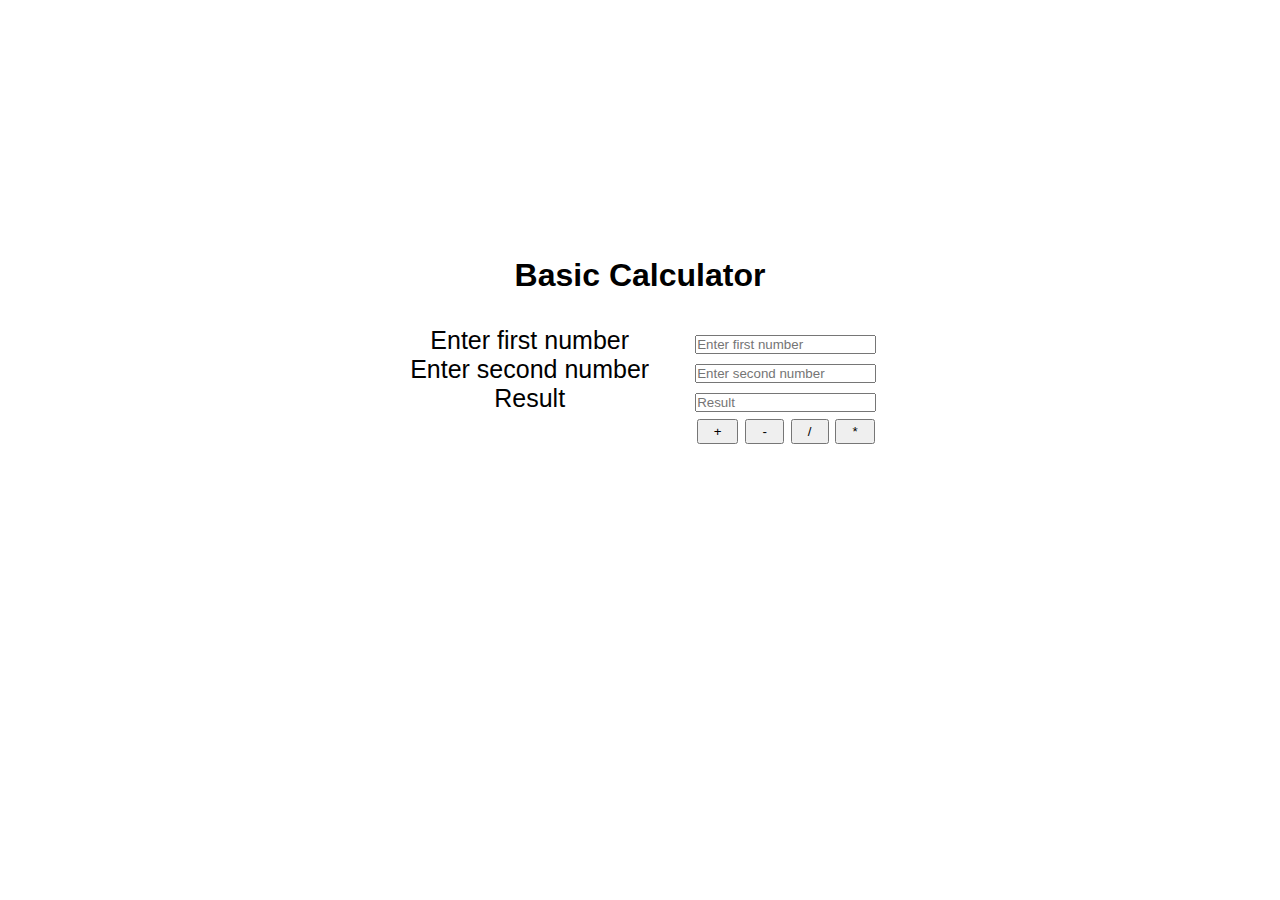
<file: Javascript/BasicCalculator/index.html>
<!DOCTYPE html>
<html lang="en">
<head>
    <meta charset="UTF-8">
    <meta name="viewport" content="width=device-width, initial-scale=1.0">
    <title>Document</title>
    <script src="calc.js"></script>
    <link rel="stylesheet" href="styles.css">
</head>
<body>
    <div class="wrapper">
        <h1>Basic Calculator</h1>
        <table>
            <tr>
                <td>Enter first number</td>
                <td>
                    <input type="text" placeholder="Enter first number" id="box-1">
                </td>
            </tr>
            <tr>
                <td>Enter second number</td>
                <td>
                    <input type="text" placeholder="Enter second number" id="box-2">
                </td>
            </tr>
            <tr>
                <td>Result</td>
                <td>
                    <input type="text" placeholder="Result" id="box-3">
                </td>
            </tr>
            <tr>
                <td></td>
                <td>
                    <button id="add">+</button>
                    <button id="sub">-</button>
                    <button id="div">/</button>
                    <button id="mul">*</button>
                </td>
            </tr>
        </table>
    </div>
    
</body>
</html>
</file>
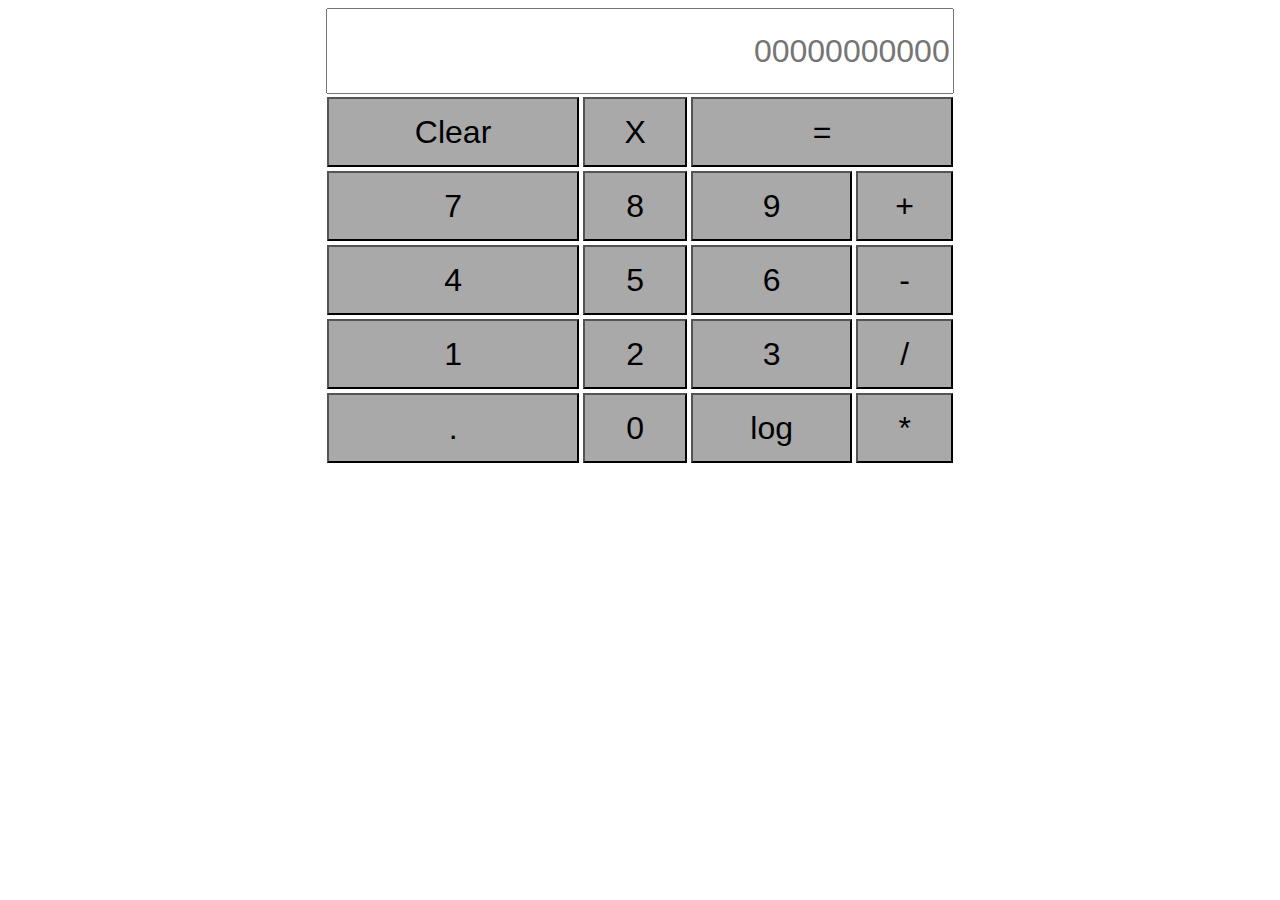
<file: Group G1/Javascript/AdvCalculator/index.html>
<!DOCTYPE html>
<html lang="en">
<head>
    <meta charset="UTF-8">
    <meta name="viewport" content="width=device-width, initial-scale=1.0">
    <title>Document</title>
    <link rel="stylesheet" href="styles.css">
    <script src="calc.js"></script>
</head>
<body>
    
    <div id="container">
        <input type="text" id="box" placeholder="00000000000">
        <table>
            <tr>
                <td>
                    <button class="clear">Clear</button>
                </td>
                <td>
                    <button class="backspace">X</button>
                </td>
                <td colspan="2">
                    <button class="equals">=</button>
                </td>
            </tr>
            <tr>
                <td>
                    <button class="num">7</button>
                </td>
                <td>
                    <button class="num">8</button>
                </td>
                <td>
                    <button class="num">9</button>
                </td>
                <td>
                    <button class="opr">+</button>
                </td>
            </tr>
            <tr>
                <td>
                    <button class="num">4</button>
                </td>
                <td>
                    <button class="num">5</button>
                </td>
                <td>
                    <button class="num">6</button>
                </td>
                <td>
                    <button class="opr">-</button>
                </td>
            </tr>
            <tr>
                <td>
                    <button class="num">1</button>
                </td>
                <td>
                    <button class="num">2</button>
                </td>
                <td>
                    <button class="num">3</button>
                </td>
                <td>
                    <button class="opr">/</button>
                </td>
            </tr>
            <tr>
                <td>
                    <button class="num">.</button>
                </td>
                <td>
                    <button class="num">0</button>
                </td>
                <td>
                    <button class="num">log</button>
                </td>
                <td>
                    <button class="opr">*</button>
                </td>
            </tr>
        </table>
    </div>

</body>
</html>
</file>
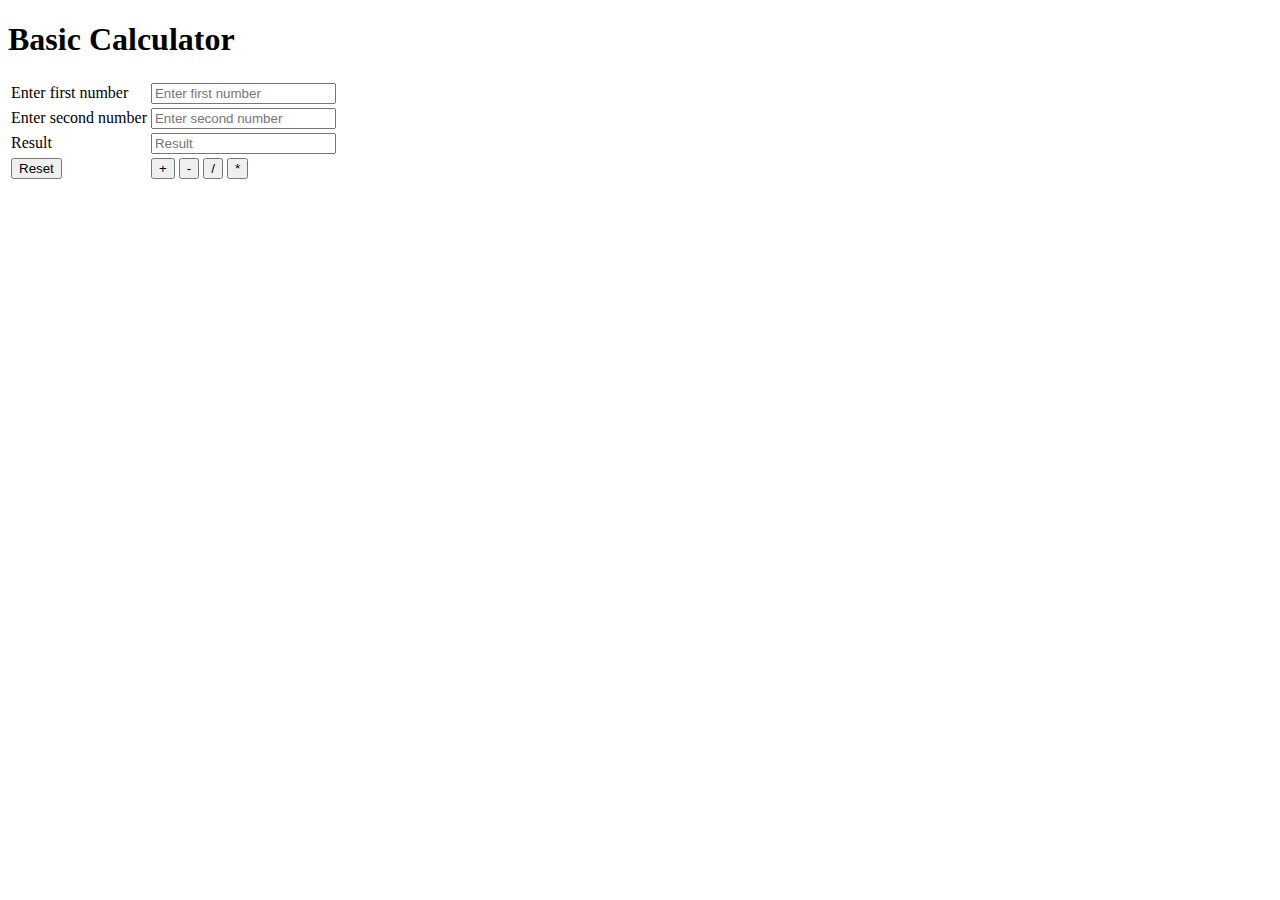
<file: Group G1/Javascript/BasicCalculator/index.html>
<!DOCTYPE html>
<html lang="en">
<head>
    <meta charset="UTF-8">
    <meta name="viewport" content="width=device-width, initial-scale=1.0">
    <title>Document</title>
    <!-- <script src="calc.js"></script> -->
    <script src="calc_2.js"></script>
</head>
<body>
    
    <h1>Basic Calculator</h1>

    <table>
        <tr>
            <td>Enter first number</td>
            <td>
                <input type="text" placeholder="Enter first number" id="box-1">
            </td>
        </tr>
        <tr>
            <td>Enter second number</td>
            <td>
                <input type="text" placeholder="Enter second number" id="box-2">
            </td>
        </tr>
        <tr>
            <td>Result</td>
            <td>
                <input type="text" placeholder="Result" id="box-3">
            </td>
        </tr>
        <tr>
            <td>
                <button type="button">Reset</button>
            </td>
            <td>
                <!-- <button id="add" onclick="add()">+</button> -->
                <button id="add" class="btn">+</button>
                <button id="sub" class="btn">-</button>
                <button id="div" class="btn">/</button>
                <button id="mul" class="btn">*</button>
            </td>
        </tr>
    </table>


    <!-- <script src="calc.js"></script> -->
</body>
</html>
</file>
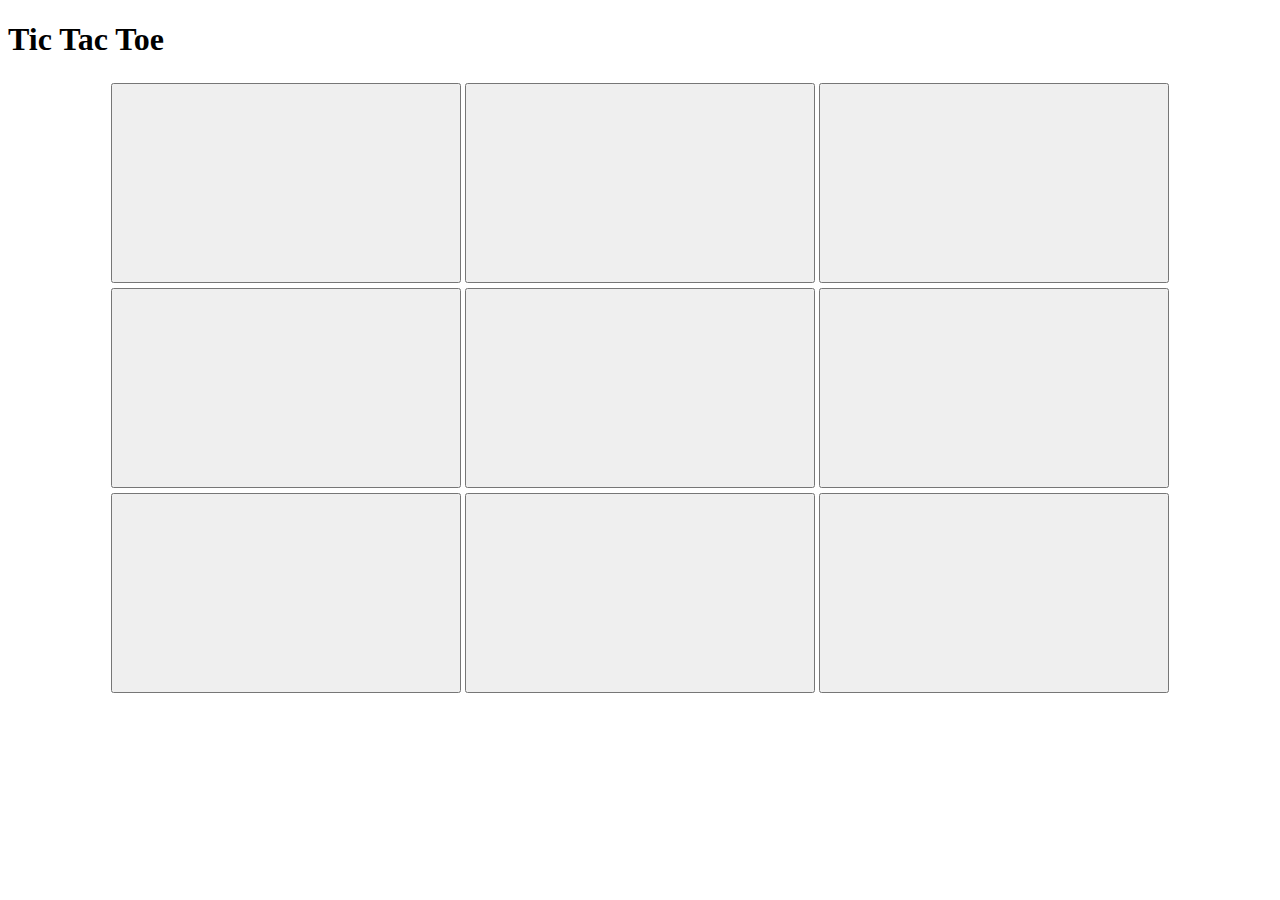
<file: Group G1/Javascript/TicTacToe/index.html>
<!DOCTYPE html>
<html lang="en">
<head>
    <meta charset="UTF-8">
    <meta name="viewport" content="width=device-width, initial-scale=1.0">
    <title>Document</title>
    <link rel="stylesheet" href="styles.css">
    <script src="script.js"></script>
</head>
<body>

    <h1>Tic Tac Toe</h1>
    <table id="gameBoard"></table>
    
</body>
</html>
</file>
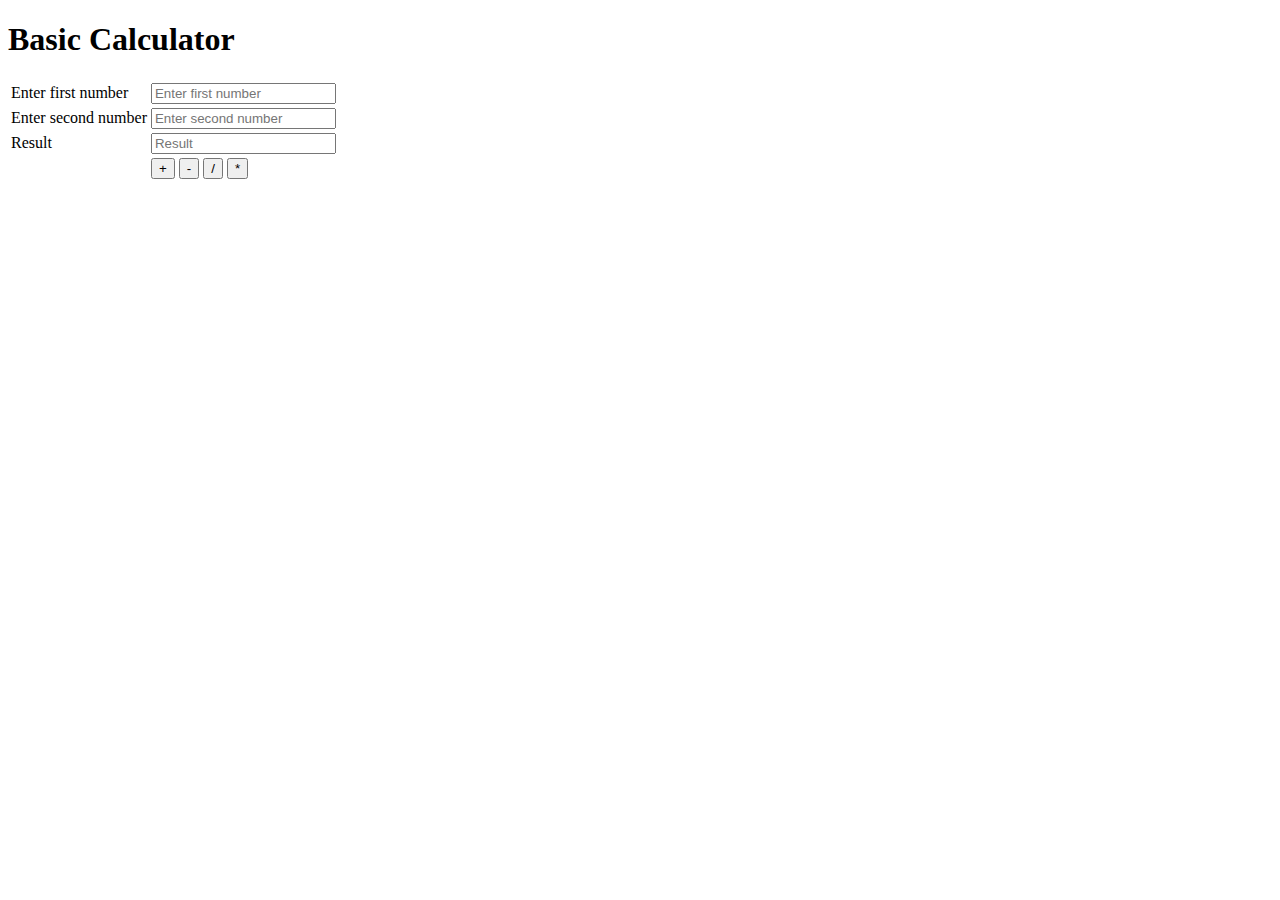
<file: Group-G2/Javascript/BasicCalculator/index.html>
<!DOCTYPE html>
<html lang="en">
<head>
    <meta charset="UTF-8">
    <meta name="viewport" content="width=device-width, initial-scale=1.0">
    <title>Document</title>
    <script src="calc.js"></script>
</head>
<body>

    <h1>Basic Calculator</h1>

    <table>
        <tr>
            <td>Enter first number</td>
            <td>
                <input type="text" placeholder="Enter first number" id="box-1">
            </td>
        </tr>
        <tr>
            <td>Enter second number</td>
            <td>
                <input type="text" placeholder="Enter second number" id="box-2">
            </td>
        </tr>
        <tr>
            <td>Result</td>
            <td>
                <input type="text" placeholder="Result" id="box-3">
            </td>
        </tr>
        <tr>
            <td></td>
            <td>
                <button id="add">+</button>
                <button id="sub">-</button>
                <button id="div">/</button>
                <button id="mul">*</button>
            </td>
        </tr>
    </table>
    
    <!-- <script src="calc.js"></script> -->
</body>
</html>
</file>
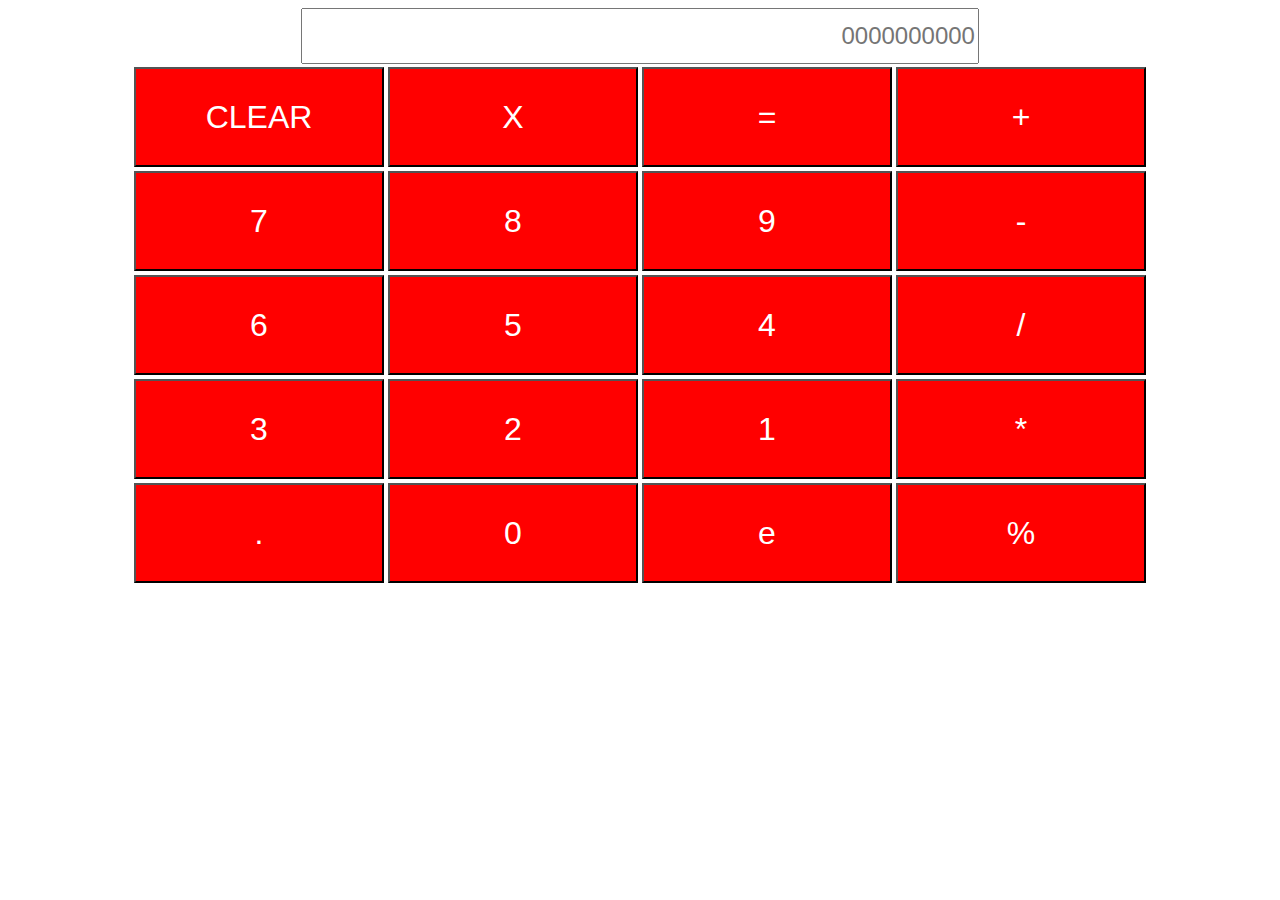
<file: Group-G3/Javascript/AdvCalculator/index.html>
<!DOCTYPE html>
<html lang="en">
<head>
    <meta charset="UTF-8">
    <meta name="viewport" content="width=device-width, initial-scale=1.0">
    <title>Document</title>
    <link rel="stylesheet" href="styles.css">
    <script src="calc.js"></script>
</head>
<body>

    <input type="text" placeholder="0000000000" id="box">
    <table>
        <tr>
            <td>
                <button class="clear">CLEAR</button>
            </td>
            <td>
                <button class="back">X</button>
            </td>
            <td>
                <button class="equals">=</button>
            </td>
            <td>
                <button class="opr">+</button>
            </td>
        </tr>
        <tr>
            <td>
                <button class="num">7</button>
            </td>
            <td>
                <button class="num">8</button>
            </td>
            <td>
                <button class="num">9</button>
            </td>
            <td>
                <button class="opr">-</button>
            </td>
        </tr>
        <tr>
            <td>
                <button class="num">6</button>
            </td>
            <td>
                <button class="num">5</button>
            </td>
            <td>
                <button class="num">4</button>
            </td>
            <td>
                <button class="opr">/</button>
            </td>
        </tr>
        <tr>
            <td>
                <button class="num">3</button>
            </td>
            <td>
                <button class="num">2</button>
            </td>
            <td>
                <button class="num">1</button>
            </td>
            <td>
                <button class="opr">*</button>
            </td>
        </tr>
        <tr>
            <td>
                <button class="num">.</button>
            </td>
            <td>
                <button class="num">0</button>
            </td>
            <td>
                <button class="num">e</button>
            </td>
            <td>
                <button class="opr">%</button>
            </td>
        </tr>
    </table>
    
</body>
</html>
</file>
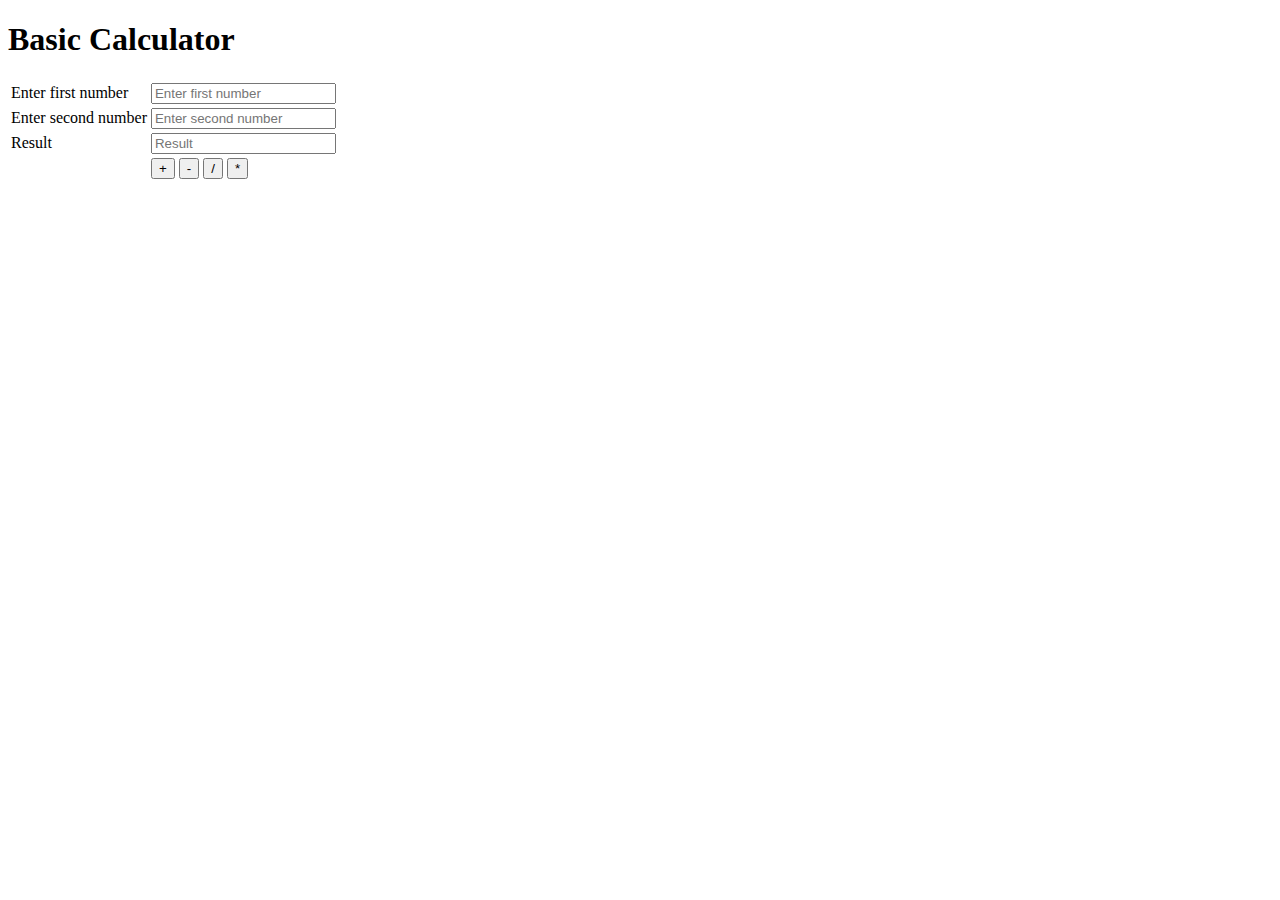
<file: Group-G3/Javascript/BasicCalculator/index.html>
<!DOCTYPE html>
<html lang="en">
<head>
    <meta charset="UTF-8">
    <meta name="viewport" content="width=device-width, initial-scale=1.0">
    <title>Document</title>
    <script src="calc.js"></script>
</head>
<body>

    <h1>Basic Calculator</h1>

    <table>
        <tr>
            <td>Enter first number</td>
            <td>
                <input type="text" placeholder="Enter first number" id="box-1">
            </td>
        </tr>
        <tr>
            <td>Enter second number</td>
            <td>
                <input type="text" placeholder="Enter second number" id="box-2">
            </td>
        </tr>
        <tr>
            <td>Result</td>
            <td>
                <input type="text" placeholder="Result" id="box-3">
            </td>
        </tr>
        <tr>
            <td></td>
            <td>
                <button id="add">+</button>
                <button id="sub">-</button>
                <button id="div">/</button>
                <button id="mul">*</button>
            </td>
        </tr>
    </table>
    
</body>
</html>
</file>
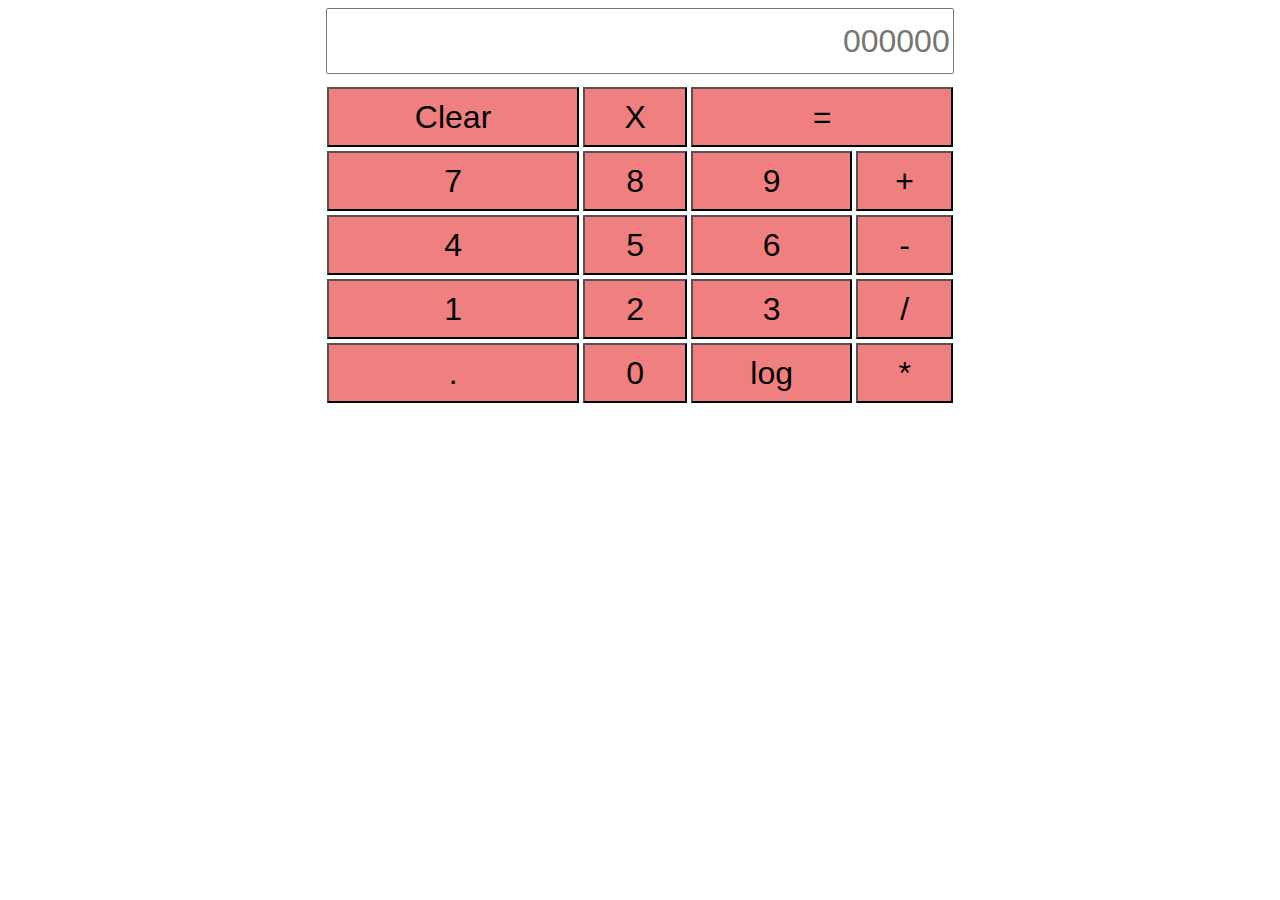
<file: Group-G4/Javascript/AdvCalculator/index.html>
<!DOCTYPE html>
<html lang="en">
<head>
    <meta charset="UTF-8">
    <meta name="viewport" content="width=device-width, initial-scale=1.0">
    <title>Document</title>
    <link rel="stylesheet" href="styles.css">
    <script src="calc.js"></script>
</head>
<body>

    <div id="calc">
        <input type="text" placeholder="000000" id="box">
        <table>
            <tr>
                <td>
                    <button class="clear">Clear</button>
                </td>
                <td>
                    <button class="backspace">X</button>
                </td>
                <td colspan="2">
                    <button class="equals">=</button>
                </td>
            </tr>
            <tr>
                <td>
                    <button class="num">7</button>
                </td>
                <td>
                    <button class="num">8</button>
                </td>
                <td>
                    <button class="num">9</button>
                </td>
                <td>
                    <button class="opr">+</button>
                </td>
            </tr>
            <tr>
                <td>
                    <button class="num">4</button>
                </td>
                <td>
                    <button class="num">5</button>
                </td>
                <td>
                    <button class="num">6</button>
                </td>
                <td>
                    <button class="opr">-</button>
                </td>
            </tr>
            <tr>
                <td>
                    <button class="num">1</button>
                </td>
                <td>
                    <button class="num">2</button>
                </td>
                <td>
                    <button class="num">3</button>
                </td>
                <td>
                    <button class="opr">/</button>
                </td>
            </tr>
            <tr>
                <td>
                    <button class="num">.</button>
                </td>
                <td>
                    <button class="num">0</button>
                </td>
                <td>
                    <button class="num">log</button>
                </td>
                <td>
                    <button class="opr">*</button>
                </td>
            </tr>
        </table>
    </div>
    
    
</body>
</html>
</file>
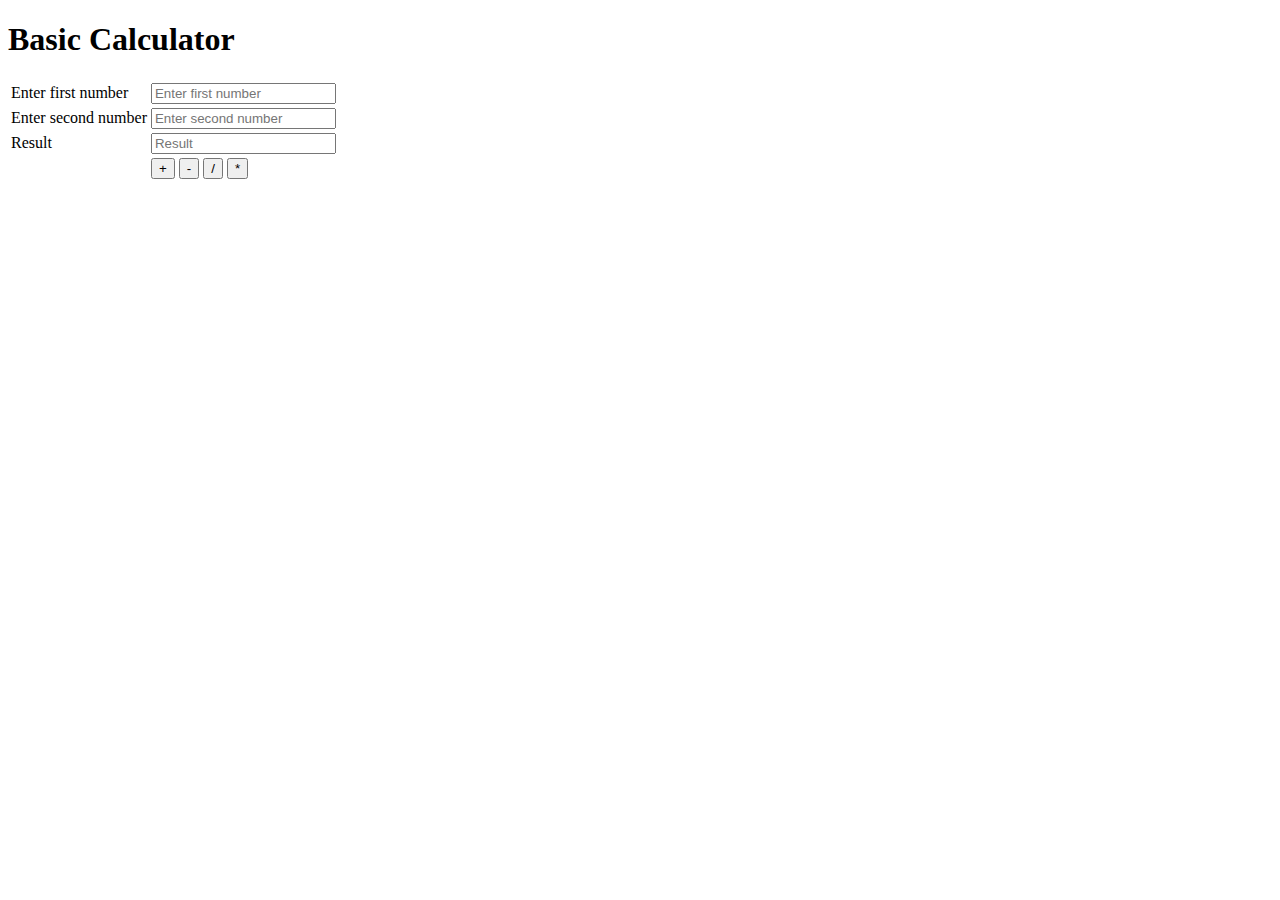
<file: Group-G4/Javascript/BasicCalculator/index.html>
<!DOCTYPE html>
<html lang="en">
<head>
    <meta charset="UTF-8">
    <meta name="viewport" content="width=device-width, initial-scale=1.0">
    <title>Document</title>
    <!-- <script src="calc.js"></script> -->
    <!-- <script src="calc_2.js"></script> -->
    <script src="calc_3.js"></script>
</head>
<body>

    <h1>Basic Calculator</h1>
    <table>
        <tr>
            <td>Enter first number</td>
            <td>
                <input type="text" placeholder="Enter first number" id="box-1">
            </td>
        </tr>
        <tr>
            <td>Enter second number</td>
            <td>
                <input type="text" placeholder="Enter second number" id="box-2">
            </td>
        </tr>
        <tr>
            <td>Result</td>
            <td>
                <input type="text" placeholder="Result" id="box-3">
            </td>
        </tr>
        <tr>
            <td></td>
            <td>
                <button id="add">+</button>
                <button id="sub">-</button>
                <button id="div">/</button>
                <button id="mul">*</button>
            </td>
        </tr>
    </table>
    
</body>
</html>
</file>
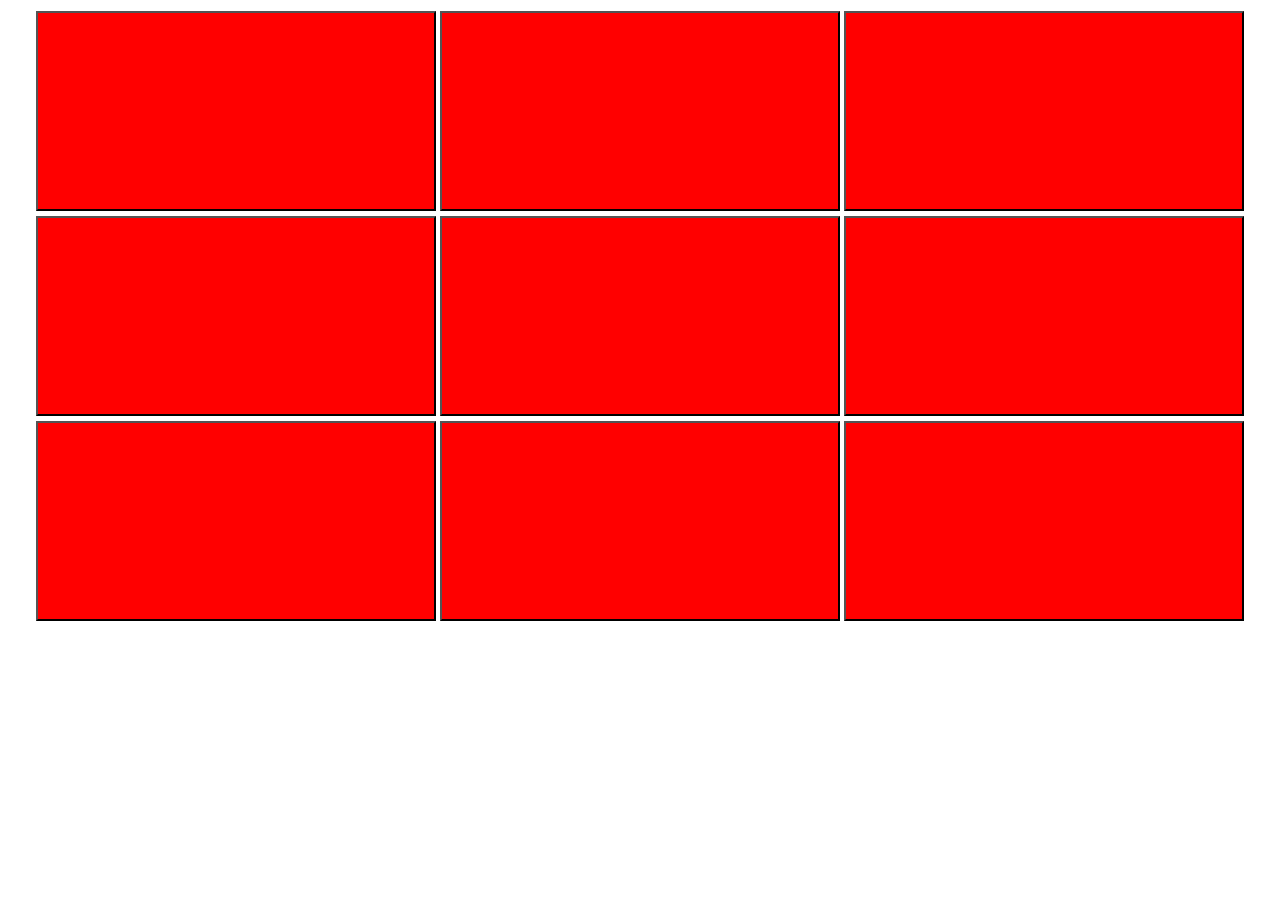
<file: Group-G4/Javascript/TicTacToe/index.html>
<!DOCTYPE html>
<html lang="en">
<head>
    <meta charset="UTF-8">
    <meta name="viewport" content="width=device-width, initial-scale=1.0">
    <title>Document</title>
    <link rel="stylesheet" href="styles.css">
    <script src="script.js"></script>
</head>
<body>

    <div id="container">
        <table id="gameBoard"></table>
    </div>
    
</body>
</html>
</file>
<file: Javascript/BasicCalculator/styles.css>
*{
    margin: 0;
    padding: 0;
    box-sizing: border-box;
}

body{
    font-family: 'Poppins', sans-serif;
    overflow-x: hidden;
    align-items: center;
    height: 100vh;
    gap: 2rem;
}

.wrapper{
    display: flex;
    flex-direction: column;
    justify-content: center;
    align-items: center;
    gap: 2rem;
    height: 100vh;
    width: 100%;
    transform: translateY(-100px);
}

table{
    border-collapse: collapse;
    width: 40%;
    font-size: 25px;
    text-align: center;
}

button{
    padding:3px 15px;
}
</file>
<file: Group G1/Javascript/AdvCalculator/styles.css>
#container {
    text-align: center;
}
input {
    width: 49%;
    height: 80px;
    font-size: 2em;
    text-align: right;
}
table {
    width: 50%;
    margin: 0 auto;
}
button {
    width: 100%;
    height: 70px;
    font-size: 32px;
    background-color: darkgray;
}
button:hover {
    background-color: lightgray;
}
</file>
<file: Group G1/Javascript/TicTacToe/styles.css>
table {
    width: 50%;
    margin: 0 auto;
}
.btn {
    width: 350px;
    height: 200px;
    font-size: 5em;
}
</file>
<file: Group-G3/Javascript/AdvCalculator/styles.css>
table {
    width: 50%;
    margin: 0 auto;
}
input {
    display: block;
    width: 53%;
    height: 50px;
    text-align: right;
    font-size: 1.5em;
    margin: 0 auto;
}

button {
    width: 250px;
    height: 100px;
    font-size: 2em;
    background-color: red;
    color: #fff;
}
button:hover {
    background-color: lightcoral;
}
</file>
<file: Group-G4/Javascript/AdvCalculator/styles.css>
table {
    width: 50%;
    margin: 0 auto;
}
#calc {
    text-align: center;
}
input {
    width: 49%;
    margin: 0 auto 10px;
    height: 60px;
    text-align: right;
    font-size: 2em;
}

button {
    width: 100%;
    height: 60px;
    font-size: 2em;
    background-color: lightcoral;
}
button:hover {
    background-color: aliceblue;
}
</file>
<file: Group-G4/Javascript/TicTacToe/styles.css>
table {
    width: 50%;
    margin: 0 auto;
}

.btn {
    font-size: 4rem;
    width: 400px;
    height: 200px;
    background-color: red;
    color: #fff;
}
.btn:hover {
    background-color: lightcoral;
}
</file>
